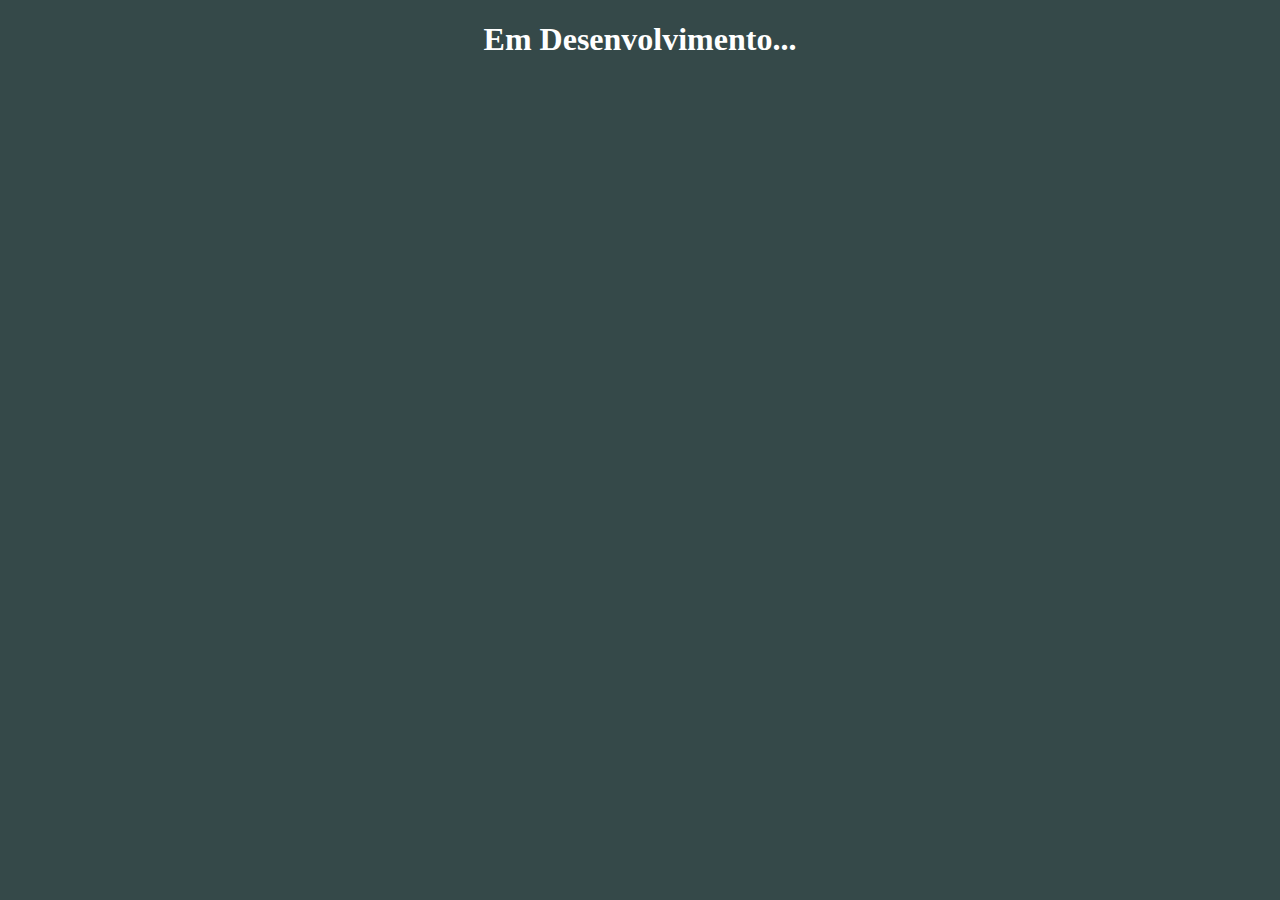
<file: portfolio/portfolio.html>
<!DOCTYPE html>
<html lang="pt-br">
<head>
  <meta charset="UTF-8">
  <meta name="viewport" content="width=device-width, initial-scale=1.0">
  <title>Portifólio</title>
</head>
<style>
  body{
     background-color: rgb(53, 73, 73);
  }
  h1{
    color:#fff;
    text-align: center;
  }
</style>
<body>
    <h1>Em Desenvolvimento...</h1>

</body>
</html>
</file>
